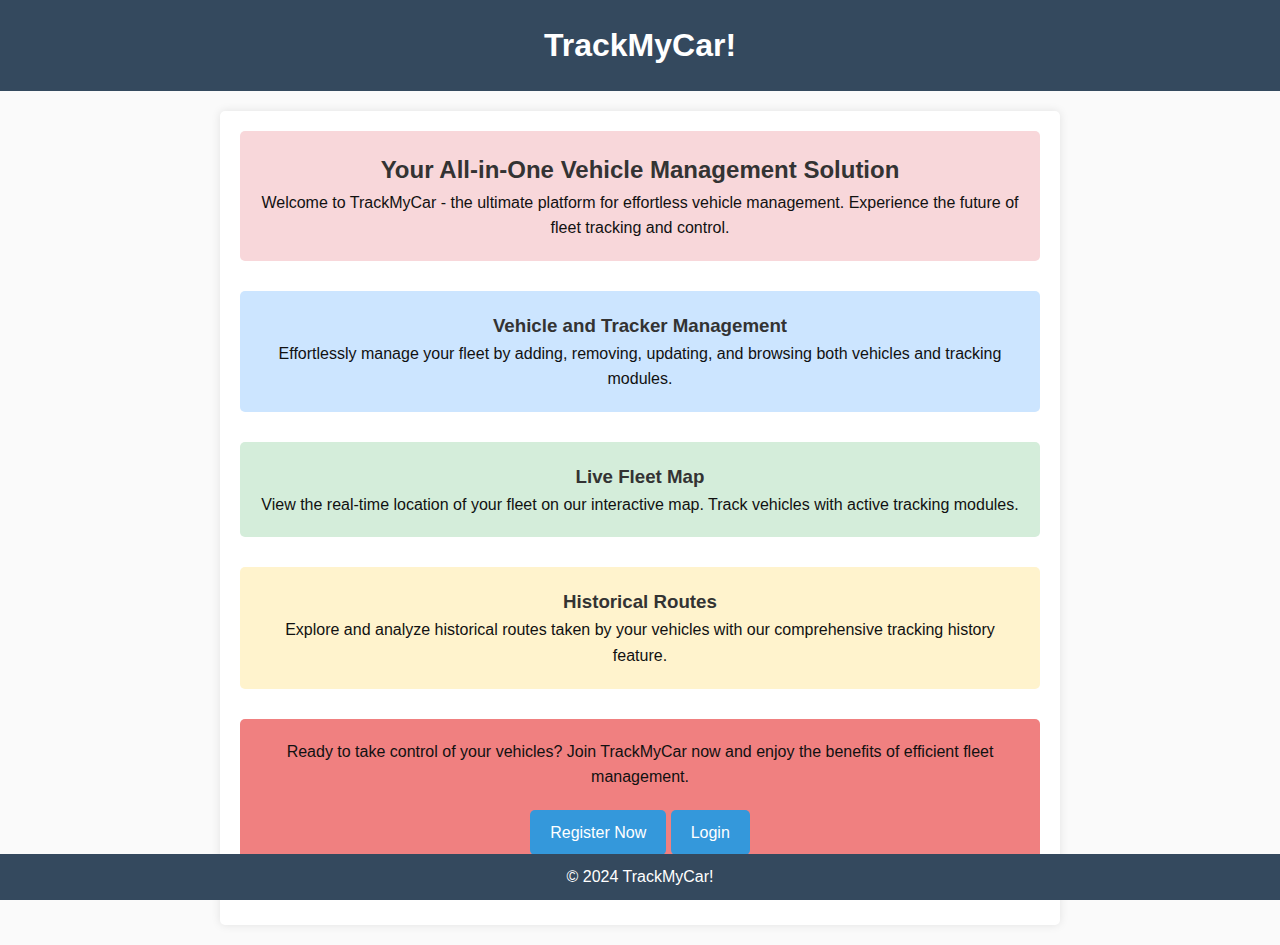
<file: frontend/index.html>
<!DOCTYPE html>
<html lang="en">
<head>
    <meta charset="UTF-8">
    <meta name="viewport" content="width=device-width, initial-scale=1.0">
    <title>TrackMyCar - Vehicle Management System</title>
    <link rel="stylesheet" href="styles.css">
</head>
<body>
    <header class="header">
        <h1>TrackMyCar!</h1>
    </header>
    
    <main class="main-content">
        <section class="intro">
            <h2>Your All-in-One Vehicle Management Solution</h2>
            <p>Welcome to TrackMyCar - the ultimate platform for effortless vehicle management. Experience the future of fleet tracking and control.</p>
        </section>

        <section class="vehicle-management">
            <h3>Vehicle and Tracker Management</h3>
            <p>Effortlessly manage your fleet by adding, removing, updating, and browsing both vehicles and tracking modules.</p>
        </section>

        <section class="live-fleet-map">
            <h3>Live Fleet Map</h3>
            <p>View the real-time location of your fleet on our interactive map. Track vehicles with active tracking modules.</p>
        </section>

        <section class="historical-routes">
            <h3>Historical Routes</h3>
            <p>Explore and analyze historical routes taken by your vehicles with our comprehensive tracking history feature.</p>
        </section>

        <section class="call-to-action">
            <p>Ready to take control of your vehicles? Join TrackMyCar now and enjoy the benefits of efficient fleet management.</p>
            <div class="center-buttons">
                <a href="auth/registration/registration.html" class="button">Register Now</a>
                <a href="auth/login/login.html" class="button">Login</a>
            </div>
        </section>
    </main>

    <footer class="footer">
        <p>&copy; 2024 TrackMyCar!</p>
    </footer>

    <script src="index.js"></script>
</body>
</html>
</file>
<file: frontend/styles.css>
/* Header Styles */
.header {
    background-color: #34495e;
    color: #fff;
    padding: 20px;
    text-align: center;
}

.header h1 {
    margin: 0;
}

/* Reset some default browser styles */
body, h1, h2, h3, p, ul {
    margin: 0;
    padding: 0;
}

body {
    font-family: 'Arial', sans-serif;
    line-height: 1.6;
    background-color: #fafafa;
    color: #333;
}

/* Main Content Styles */
.main-content {
    max-width: 800px;
    margin: 20px auto;
    padding: 20px;
    background-color: #fff;
    box-shadow: 0 0 10px rgba(0, 0, 0, 0.1);
    border-radius: 5px;
}

/* Section Styles */
.main-content section {
    margin-bottom: 30px;
    padding: 20px;
    border-radius: 5px;
    text-align: center;
}

.intro {
    background-color: #f8d7da; /* Kolor sekcji intro */
}

.vehicle-management {
    background-color: #cce5ff; /* Kolor sekcji vehicle-management */
}

.live-fleet-map {
    background-color: #d4edda; /* Kolor sekcji live-fleet-map */
}

.historical-routes {
    background-color: #fff3cd; /* Kolor sekcji historical-routes */
}

.main-content h3 {
    color: #333;
}

.main-content p {
    color: #111; /* Poprawiona czytelność tekstu */
}

/* Call to Action Section Styles */
.call-to-action {
    background-color: #f08080;
    color: #fff;
    border-radius: 5px;
}

.center-buttons {
    margin-top: 20px;
}

.button {
    display: inline-block;
    padding: 10px 20px;
    text-decoration: none;
    color: #fff;
    background-color: #3498db;
    border-radius: 5px;
    transition: background-color 0.3s ease;
}

.button:hover {
    background-color: #2980b9;
}

/* Footer Styles */
.footer {
    background-color: #34495e;
    color: #fff;
    text-align: center;
    padding: 10px 0;
    position: fixed;
    bottom: 0;
    width: 100%;
}
</file>
